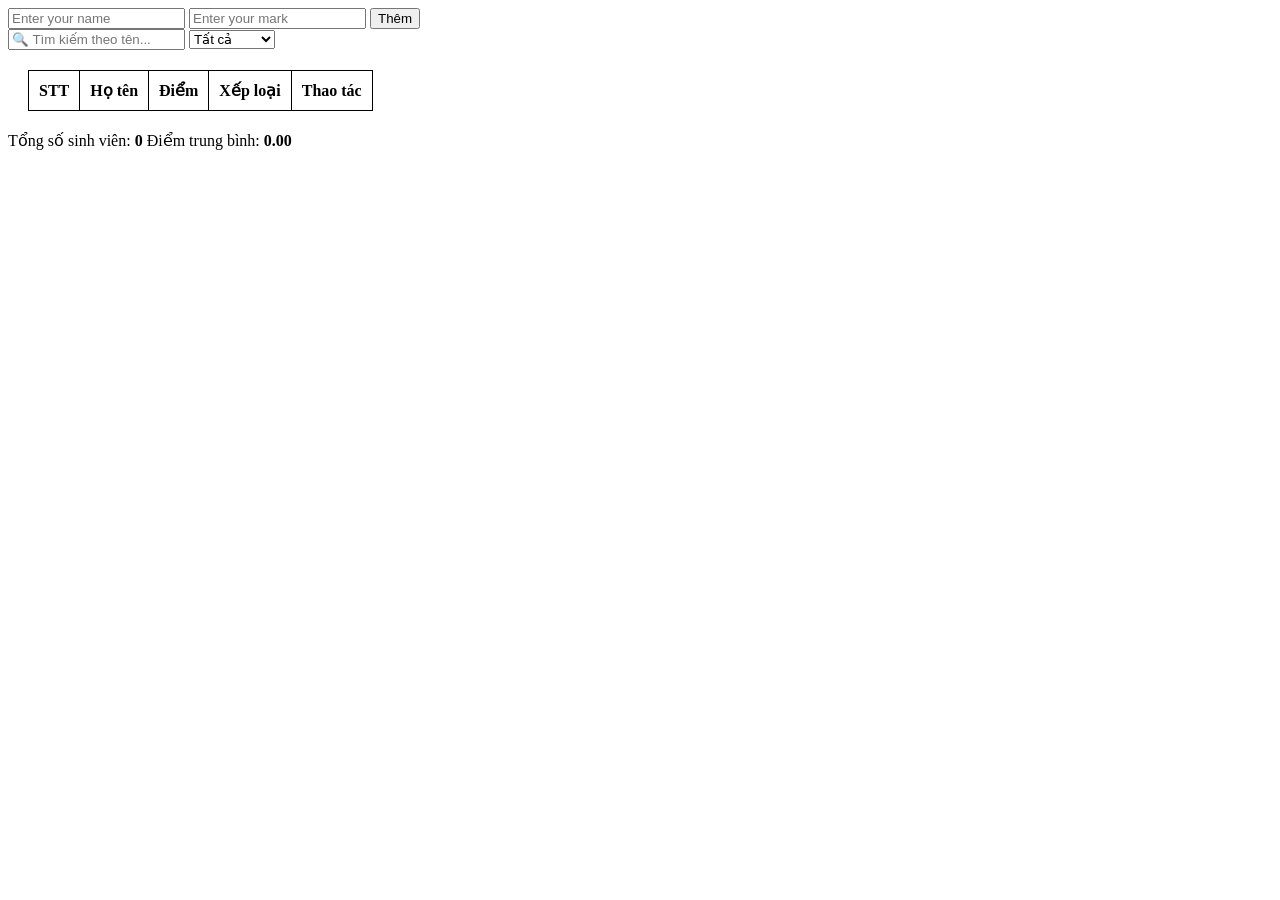
<file: BaiTapThucHanh04/BaiTap1.1_1.2/index.html>
<!doctype html>
<html lang="en">
  <head>
    <meta charset="UTF-8" />
    <meta name="viewport" content="width=device-width, initial-scale=1.0" />
    <link rel="stylesheet" href="style.css" />
    <title>Document</title>
  </head>
  <body>
    <div id="enter-infor">
      <input type="text" id="enter-name" placeholder="Enter your name" />
      <input type="text" id="enter-mark" placeholder="Enter your mark" />
      <button type="button" id="btn-add">Thêm</button>
    </div>
    <div id="filter-bar">
      <input
        type="text"
        id="search-name"
        placeholder="🔍 Tìm kiếm theo tên..."
      />
      <select id="filter-loai">
        <option value="all">Tất cả</option>
        <option value="Giỏi">Giỏi</option>
        <option value="Khá">Khá</option>
        <option value="Trung bình">Trung bình</option>
        <option value="Yếu">Yếu</option>
      </select>
    </div>
    <table id="display-infor">
      <thead>
        <tr>
          <th>STT</th>
          <th>Họ tên</th>
          <th id="col-diem" style="cursor: pointer">Điểm</th>
          <th>Xếp loại</th>
          <th>Thao tác</th>
        </tr>
      </thead>
      <tbody></tbody>
    </table>
    <div id="thong-ke">
      <span>Tổng số sinh viên: <strong id="tong-sv">0</strong></span>
      <span>Điểm trung bình: <strong id="diem-tb">0.00</strong></span>
    </div>
    <script src="script.js"></script>
  </body>
</html>
</file>
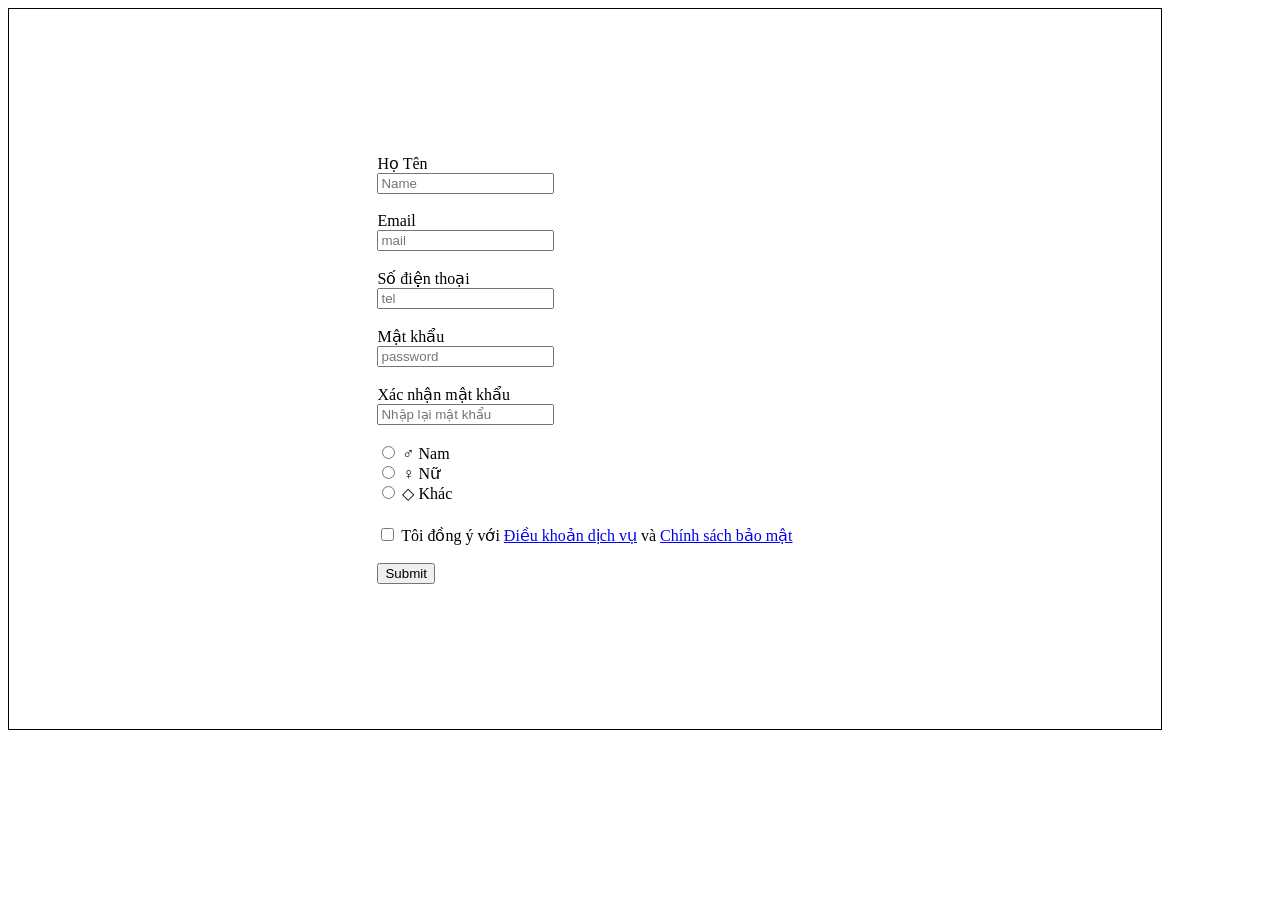
<file: BaiTapThucHanh04/BaiTap_Validation_2_1/index.html>
<!doctype html>
<html lang="en">
  <head>
    <meta charset="UTF-8" />
    <meta name="viewport" content="width=device-width, initial-scale=1.0" />
    <link rel="stylesheet" href="style.css" />
    <title>Document</title>
  </head>
  <body>
    <div class="form">
      <form action="" id="register-form">
        <!-- Họ và tên -->
        <div id="ho-ten">
          <label for="">Họ Tên</label> <br />
          <input type="text" id="fullname" placeholder="Name" />
          <div class="error-msg" id="fullname-error"></div>
        </div>
        <br />
        <!-- Email -->
        <div id="">
          <label for="">Email</label><br />
          <input type="email" id="email" placeholder="mail" />
          <div class="error-msg" id="email-error"></div>
        </div>
        <br />
        <!-- Số điện thoại -->
        <div id="so-dien-thoai">
          <label for="">Số điện thoại</label><br />
          <input type="tel" id="phone" placeholder="tel" />
          <div class="error-msg" id="phone-error"></div>
        </div>
        <br />
        <!-- Mật khẩu -->
        <div id="mat-khau">
          <label for="">Mật khẩu</label><br />
          <input type="password" id="password" placeholder="password" />
          <div class="error-msg" id="password-error"></div>
        </div>
        <br />
        <!-- Xác nhận mật khẩu -->

        <div id="xac-nhan-mat-khau">
          <label for="confirm-password">Xác nhận mật khẩu</label><br />
          <input
            type="password"
            id="confirm-password"
            placeholder="Nhập lại mật khẩu"
          />
        </div>
        <div class="error-msg" id="confirm-password-error"></div>

        <br />
        <!-- Giới tính -->
        <div id="gioi-tinh">
          <div class="radio-option">
            <input type="radio" id="male" name="gender" value="male" />
            <label for="male">♂ Nam</label>
          </div>
          <div class="radio-option">
            <input type="radio" id="female" name="gender" value="female" />
            <label for="female">♀ Nữ</label>
          </div>
          <div class="radio-option">
            <input type="radio" id="other" name="gender" value="other" />
            <label for="other">◇ Khác</label>
          </div>
          <div class="error-msg" id="gender-error"></div>
        </div>

        <br />
        <div class="field-group" style="margin-top: 4px">
          <label class="checkbox-wrap" for="terms">
            <input type="checkbox" id="terms" />

            <span class="checkbox-text"
              >Tôi đồng ý với <a href="#">Điều khoản dịch vụ</a> và
              <a href="#">Chính sách bảo mật</a></span
            >
          </label>
          <div class="error-msg" id="terms-error"></div>
        </div>
        <br />
        <div id="btn-submit">
          <button type="submit">Submit</button>
        </div>
      </form>
    </div>

    <script src="script.js"></script>
  </body>
</html>
</file>
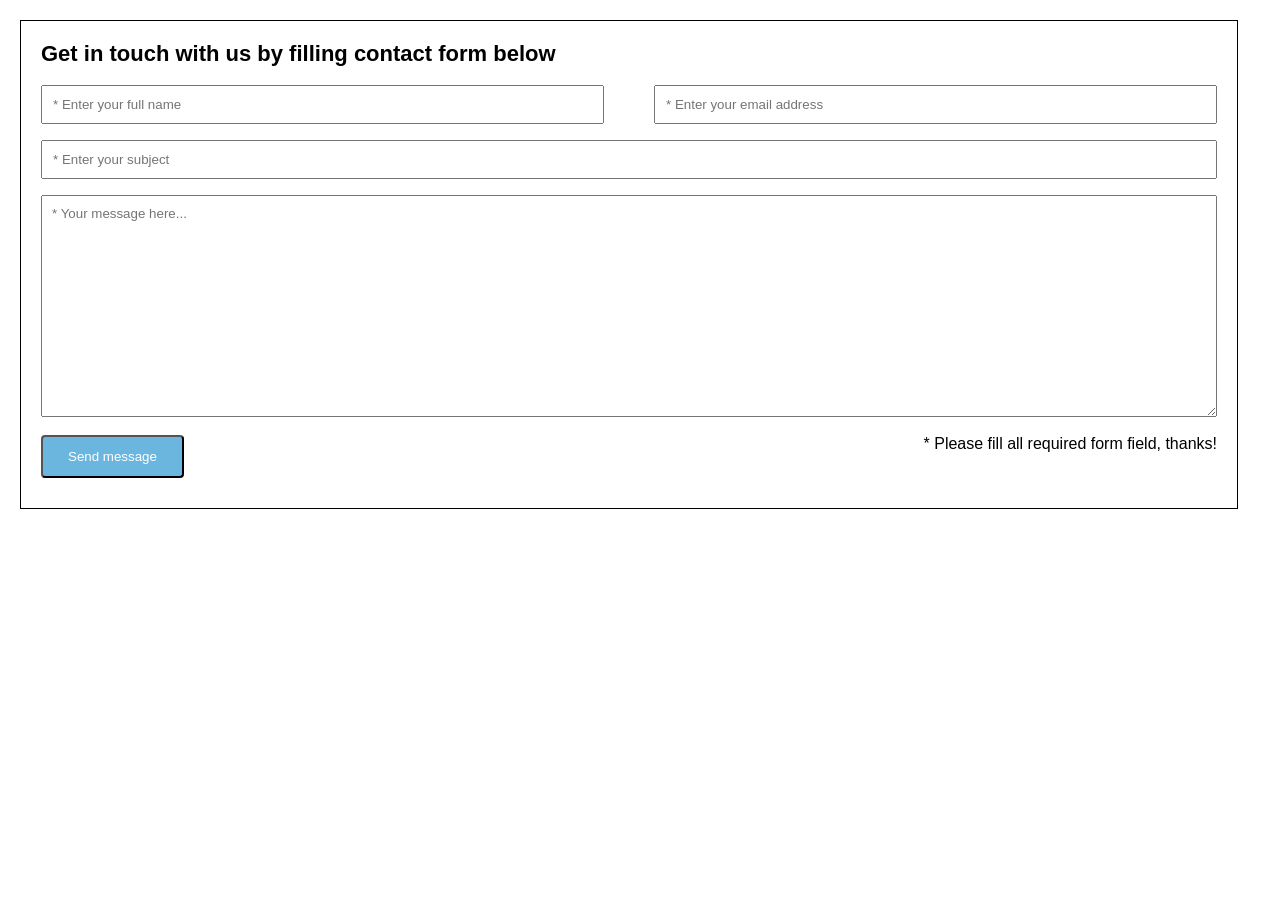
<file: Baitap1/ex1.html>
<!doctype html>
<html lang="en">
  <head>
    <meta charset="UTF-8" />
    <meta name="viewport" content="width=device-width, initial-scale=1.0" />
    <link rel="stylesheet" href="style.css" />
    <title>Document</title>
  </head>
  <body>
    <form>
      <h1>Get in touch with us by filling contact form below</h1>
      <div class="container">
        <input type="text" placeholder="* Enter your full name" />
        <input type="text" placeholder="* Enter your email address" />
      </div>

      <input type="text" placeholder="* Enter your subject" />

      <textarea name="" id="" placeholder="* Your message here..."></textarea>
      <div class="button">
        <button type="submit">Send message</button>
        <div class="note">* Please fill all required form field, thanks!</div>
      </div>
    </form>
  </body>
</html>
</file>
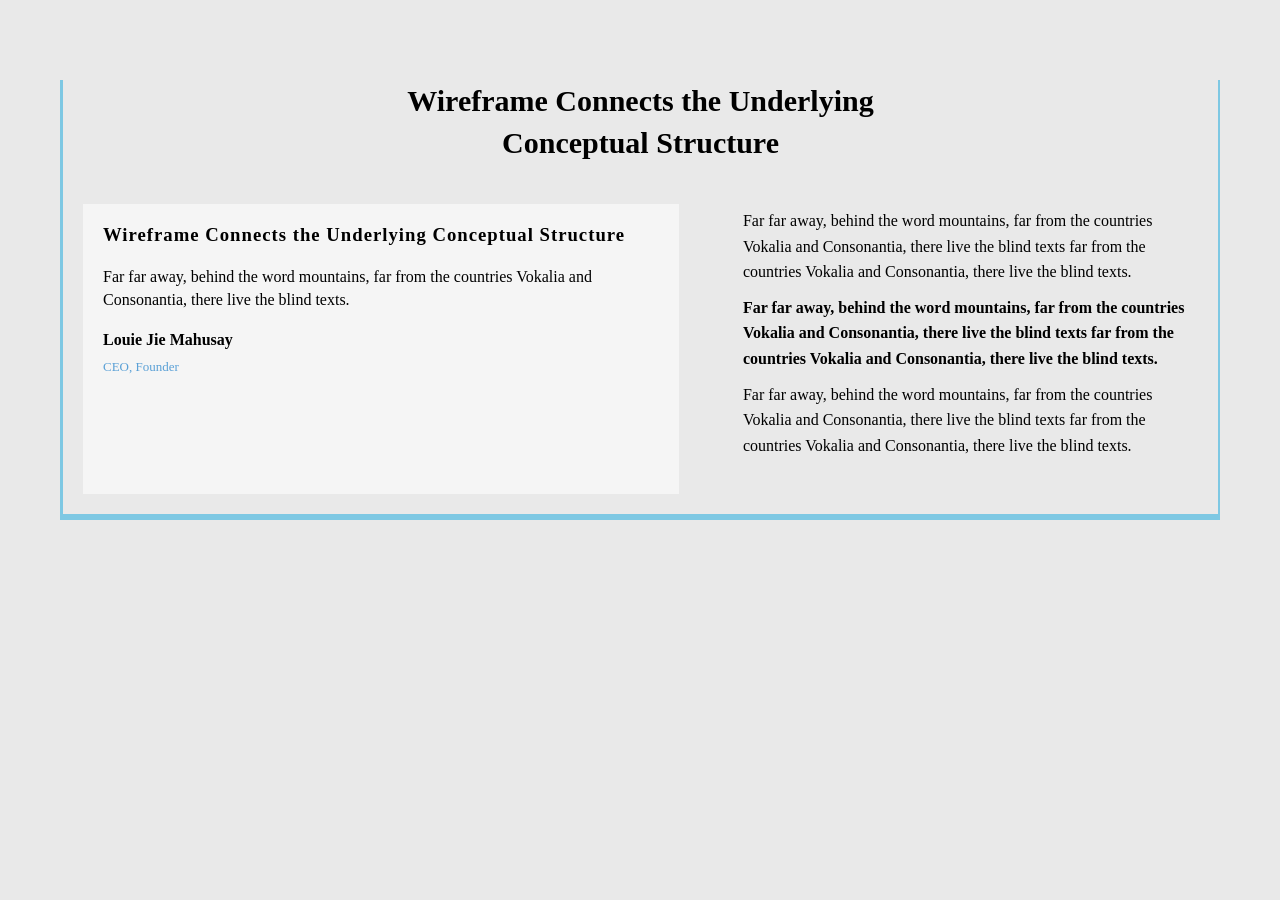
<file: BaiTap3/ex3.html>
<!doctype html>
<html lang="en">
  <head>
    <meta charset="UTF-8" />
    <meta name="viewport" content="width=device-width, initial-scale=1.0" />
    <link rel="stylesheet" href="style.css" />
    <title>Document</title>
  </head>
  <body>
    <div class="container">
      <div class="title">
        Wireframe Connects the Underlying<br />
        Conceptual Structure
      </div>

      <div class="content">
        <div class="card">
          <h3>Wireframe Connects the Underlying Conceptual Structure</h3>

          <p>
            Far far away, behind the word mountains, far from the countries
            Vokalia and Consonantia, there live the blind texts.
          </p>

          <div class="author">Louie Jie Mahusay</div>
          <div class="position">CEO, Founder</div>
        </div>

        <div class="text-content">
          <p>
            Far far away, behind the word mountains, far from the countries
            Vokalia and Consonantia, there live the blind texts far from the
            countries Vokalia and Consonantia, there live the blind texts.
          </p>

          <p class="bold">
            Far far away, behind the word mountains, far from the countries
            Vokalia and Consonantia, there live the blind texts far from the
            countries Vokalia and Consonantia, there live the blind texts.
          </p>

          <p>
            Far far away, behind the word mountains, far from the countries
            Vokalia and Consonantia, there live the blind texts far from the
            countries Vokalia and Consonantia, there live the blind texts.
          </p>
        </div>
      </div>
    </div>
  </body>
</html>
</file>
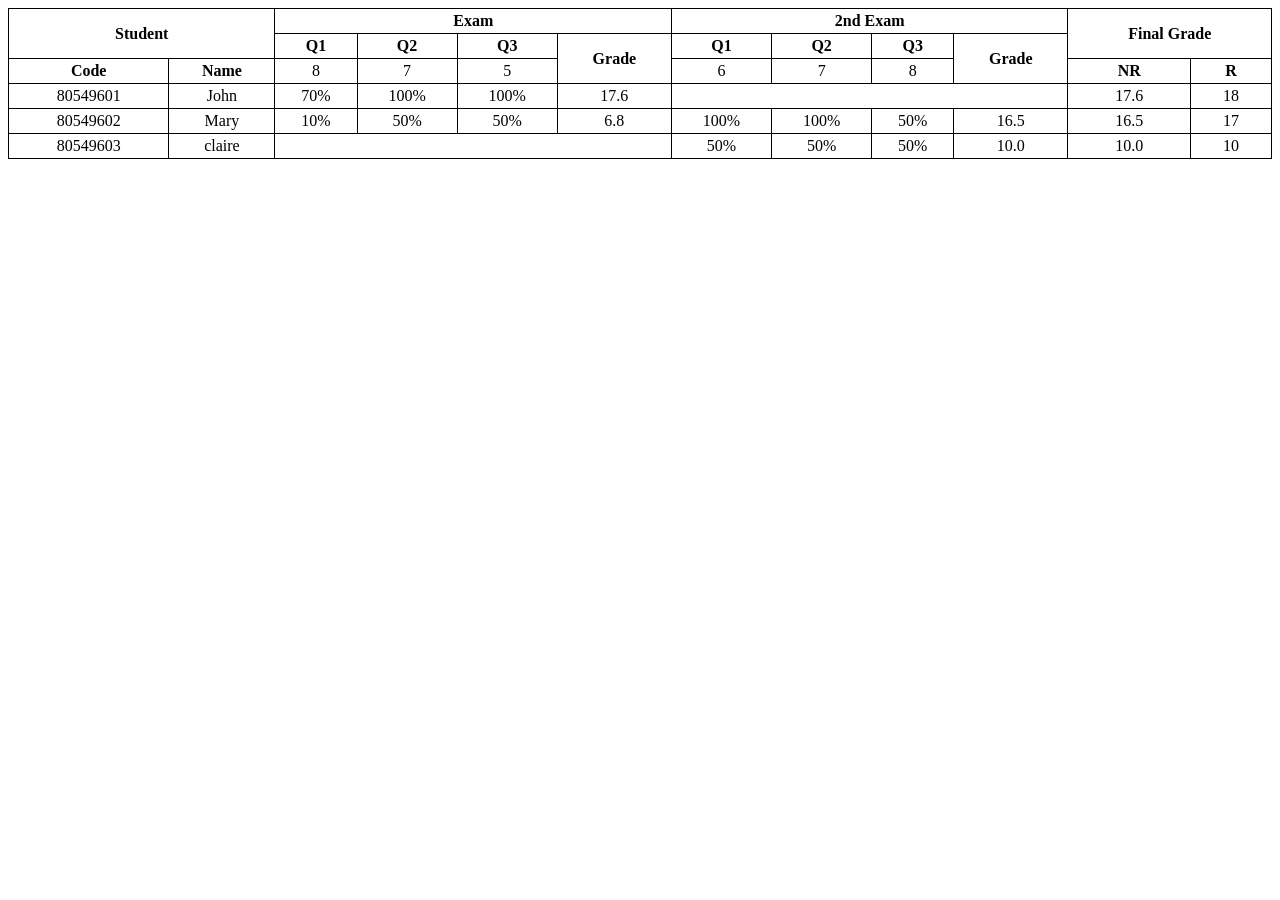
<file: BaiTapThucHanh01/bai3.html>
<!doctype html>
<html lang="en">
  <head>
    <meta charset="UTF-8" />
    <meta name="viewport" content="width=device-width, initial-scale=1.0" />
    <title>bai3</title>
    <style>
      table {
        border-collapse: collapse;
        width: 100%;
        text-align: center;
      }
      th,
      td {
        border: 1px solid black;
        padding: 3px;
      }
    </style>
  </head>
  <body>
    <table>
      <thead>
        <tr>
          <th rowspan="2" colspan="2">Student</th>
          <th colspan="4">Exam</th>
          <th colspan="4">2nd Exam</th>
          <th rowspan="2" colspan="2">Final Grade</th>
        </tr>
        <tr>
          <th>Q1</th>
          <th>Q2</th>
          <th>Q3</th>
          <th rowspan="2">Grade</th>
          <th>Q1</th>
          <th>Q2</th>
          <th>Q3</th>
          <th rowspan="2">Grade</th>
        </tr>
        <tr>
          <th>Code</th>
          <th>Name</th>
          <td>8</td>
          <td>7</td>
          <td>5</td>
          <td>6</td>
          <td>7</td>
          <td>8</td>
          <th>NR</th>
          <th>R</th>
        </tr>
      </thead>
      <tbody>
        <tr>
          <td>80549601</td>
          <td>John</td>
          <td>70%</td>
          <td>100%</td>
          <td>100%</td>
          <td>17.6</td>
          <td colspan="4"></td>

          <td>17.6</td>
          <td>18</td>
        </tr>
        <tr>
          <td>80549602</td>
          <td>Mary</td>
          <td>10%</td>
          <td>50%</td>
          <td>50%</td>
          <td>6.8</td>
          <td>100%</td>
          <td>100%</td>
          <td>50%</td>
          <td>16.5</td>
          <td>16.5</td>
          <td>17</td>
        </tr>
        <tr>
          <td>80549603</td>
          <td>claire</td>
          <td colspan="4"></td>
          <td>50%</td>
          <td>50%</td>
          <td>50%</td>
          <td>10.0</td>
          <td>10.0</td>
          <td>10</td>
        </tr>
      </tbody>
    </table>
  </body>
</html>
</file>
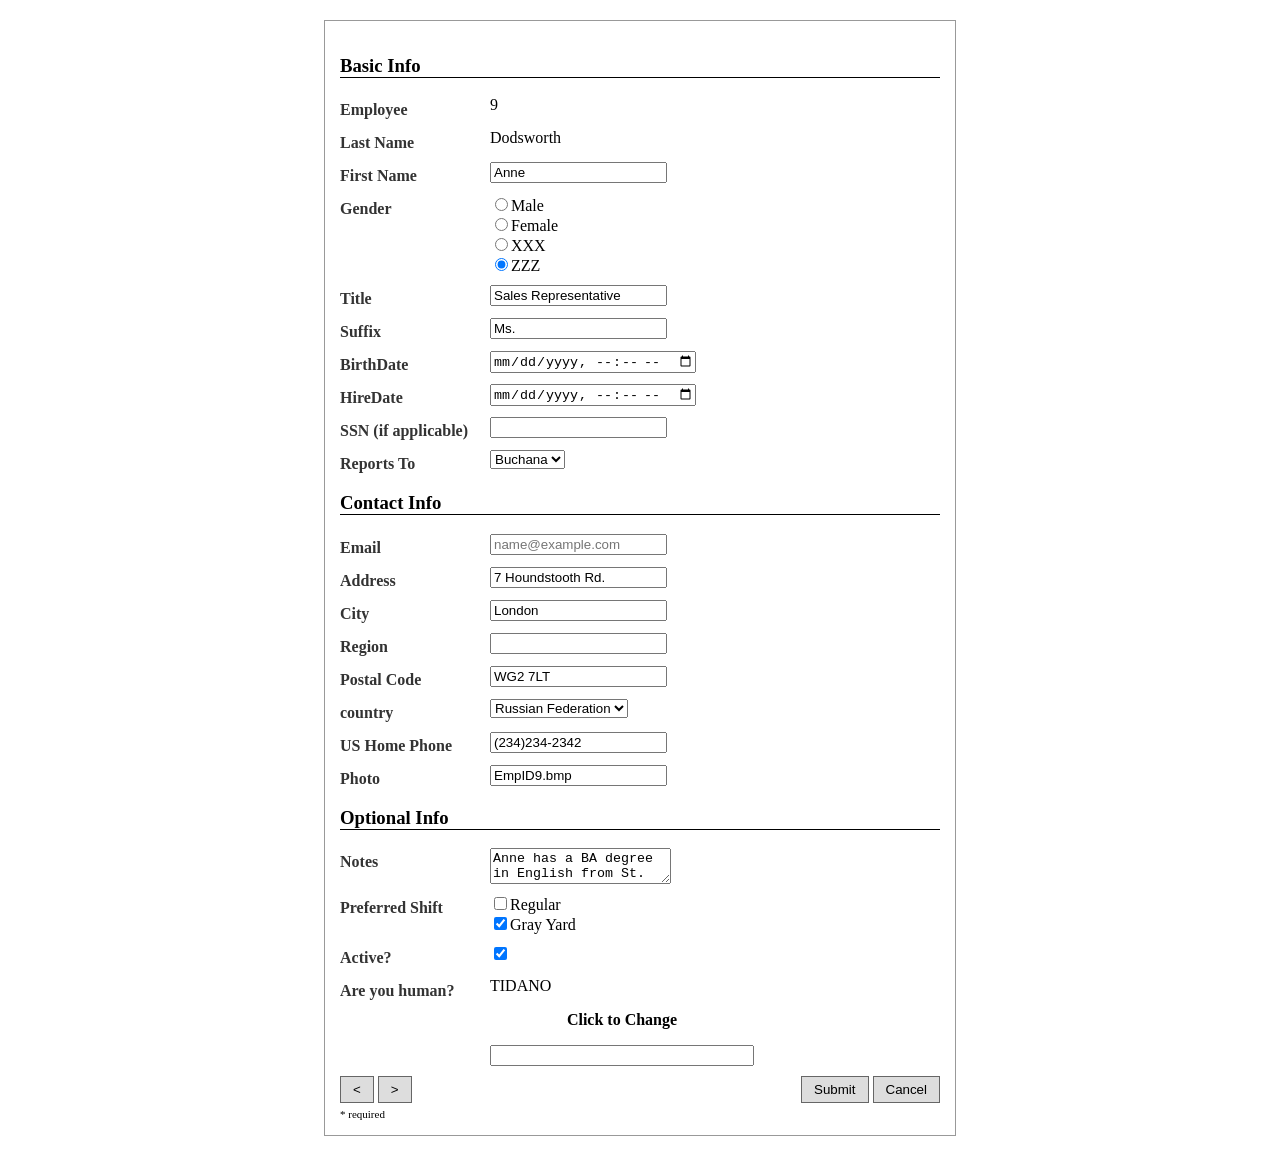
<file: BaiTapThucHanh01/bai4.html>
<!doctype html>
<html lang="en">
  <head>
    <meta charset="UTF-8" />
    <meta name="viewport" content="width=device-width, initial-scale=1.0" />
    <link rel="stylesheet" href="style.css" />
    <title>Document</title>
  </head>
  <body>
    <form>
      <h3>Basic Info</h3>
      <div class="row">
        <label for="">Employee</label>
        <span>9</span>
      </div>
      <div class="row">
        <label for="">Last Name</label>
        <span>Dodsworth</span>
      </div>
      <div class="row">
        <label for="">First Name</label>
        <input type="text" value="Anne" />
      </div>
      <div class="row">
        <label>Gender</label>
        <div class="gender">
          <label><input type="radio" name="gender" />Male</label>
          <label><input type="radio" name="gender" />Female</label>
          <label><input type="radio" name="gender" />XXX</label>
          <label><input type="radio" name="gender" checked />ZZZ</label>
        </div>
      </div>
      <div class="row">
        <label for="">Title</label>
        <input type="text" value="Sales Representative" />
      </div>
      <div class="row">
        <label for="">Suffix</label>
        <input type="text" value="Ms." />
      </div>
      <div class="row">
        <label for="">BirthDate</label>
        <input type="datetime-local" />
      </div>
      <div class="row">
        <label for="">HireDate</label>
        <input type="datetime-local" />
      </div>
      <div class="row">
        <label for="">SSN (if applicable)</label>
        <input type="text" />
      </div>
      <div class="row">
        <label for="">Reports To</label>
        <select name="" id="">
          <option value="">Buchana</option>
        </select>
      </div>
      <h3>Contact Info</h3>
      <div class="row">
        <label>Email</label>
        <input type="email" placeholder="name@example.com" />
      </div>
      <div class="row">
        <label>Address</label>
        <input type="text" value="7 Houndstooth Rd." />
      </div>
      <div class="row">
        <label>City</label>
        <input type="email" value="London" />
      </div>
      <div class="row">
        <label>Region</label>
        <input type="email" />
      </div>
      <div class="row">
        <label>Postal Code</label>
        <input type="email" value="WG2 7LT" />
      </div>
      <div class="row">
        <label>country</label>
        <select name="" id="">
          <option value="">Russian Federation</option>
        </select>
      </div>
      <div class="row">
        <label>US Home Phone</label>
        <input type="text" value="(234)234-2342" />
      </div>
      <div class="row">
        <label>Photo</label>
        <input type="text" value="EmpID9.bmp" />
      </div>
      <h3>Optional Info</h3>
      <div class="row">
        <label for="">Notes</label>
        <textarea name="" id="">
Anne has a BA degree in English from St. Lawrence College.
She is fluent in French and German.ZZZ</textarea
        >
      </div>
      <div class="row">
        <label for="">Preferred Shift</label>
        <div class="checkbox">
          <label for=""><input type="checkbox" />Regular</label>
          <label for=""><input type="checkbox" checked />Gray Yard</label>
        </div>
      </div>
      <div class="row">
        <label for="">Active?</label>
        <input type="checkbox" checked />
      </div>
      <div class="row">
        <label>Are you human?</label>
        <div>
          <div class="captcha">TIDANO</div>
          <p style="text-align: center"><b>Click to Change</b></p>
          <input type="text" style="width: 20vw" />
        </div>
      </div>
      <div class="buttons">
        <div>
          <button type="button"><</button>
          <button type="button">></button>
        </div>
        <div>
          <button type="submit">Submit</button>
          <button type="button">Cancel</button>
        </div>
      </div>

      <div class="required">* required</div>
    </form>
  </body>
</html>
</file>
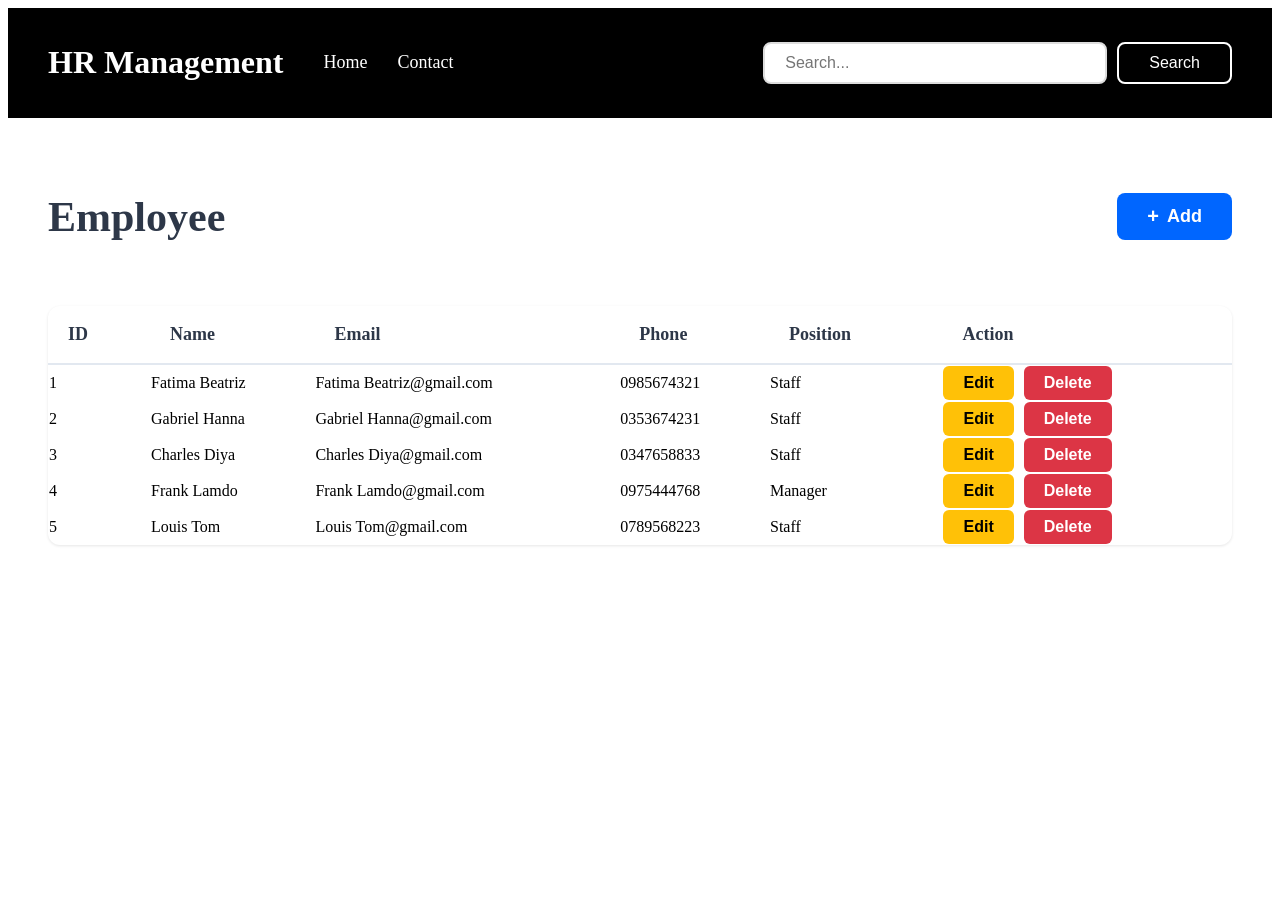
<file: BaiTapThucHanh01/bai5.html>
<!doctype html>
<html lang="en">
  <head>
    <meta charset="UTF-8" />
    <meta name="viewport" content="width=device-width, initial-scale=1.0" />
    <title>Document</title>
    <style>
      .nav {
        display: flex;
        align-items: center;
        gap: 40px;
      }
      header {
        background: black;
        padding: 15px 40px;
        display: flex;
        justify-content: space-between;
        align-items: center;
      }
      nav {
        display: flex;
        gap: 30px;
      }
      nav a {
        color: white;
        text-decoration: none;
        font-size: 18px;
      }
      .search-section {
        display: flex;
        gap: 10px;
        align-items: center;
      }
      .search-input {
        width: 300px;
        padding: 10px 20px;
        border: 2px solid #ddd;
        border-radius: 8px;
        font-size: 16px;
        background-color: white;
      }
      .search-btn {
        padding: 10px 30px;
        background-color: black;
        color: white;
        border: 2px solid white;
        border-radius: 8px;
        font-size: 16px;
      }
      main {
        padding: 40px;
        max-width: 1400px;
        margin: 0 auto;
      }
      .page-header {
        display: flex;
        justify-content: space-between;
        align-items: center;
        margin-bottom: 30px;
      }
      .page-title {
        font-size: 42px;
        font-weight: bold;
        color: #2d3748;
      }
      .add-btn {
        padding: 12px 30px;
        background-color: #0066ff;
        color: white;
        border: none;
        border-radius: 8px;
        font-size: 18px;
        font-weight: 600;

        display: flex;
        align-items: center;
        gap: 8px;
        transition: background-color 0.3s;
      }
      .table-container {
        background-color: white;
        border-radius: 12px;
        box-shadow: 0 1px 3px rgba(0, 0, 0, 0.1);
        overflow: hidden;
      }
      table {
        width: 100%;
        border-collapse: collapse;
      }

      th {
        padding: 18px 20px;
        text-align: left;
        font-size: 18px;
        font-weight: 600;
        color: #2d3748;
        border-bottom: 2px solid #e2e8f0;
      }
      .action-buttons {
        display: flex;
        gap: 10px;
      }
      .edit-btn {
        padding: 8px 20px;
        background-color: #ffc107;
        color: #000;
        border: none;
        border-radius: 6px;
        font-size: 16px;
        font-weight: 600;
        cursor: pointer;
        transition: background-color 0.3s;
      }
      .delete-btn {
        padding: 8px 20px;
        background-color: #dc3545;
        color: white;
        border: none;
        border-radius: 6px;
        font-size: 16px;
        font-weight: 600;
        cursor: pointer;
        transition: background-color 0.3s;
      }
    </style>
  </head>
  <body>
    <header>
      <div class="nav">
        <h1 class="logo" style="color: white">HR Management</h1>
        <nav>
          <a href="#" class="active">Home</a>
          <a href="#">Contact</a>
        </nav>
      </div>
      <div class="search-section">
        <input type="text" class="search-input" placeholder="Search..." />
        <button class="search-btn">Search</button>
      </div>
    </header>

    <main>
      <div class="page-header">
        <h2 class="page-title">Employee</h2>
        <button class="add-btn">
          <span style="font-size: 20px">+</span> Add
        </button>
      </div>

      <div class="table-container">
        <table>
          <thead>
            <tr>
              <th>ID</th>
              <th>Name</th>
              <th>Email</th>
              <th>Phone</th>
              <th>Position</th>
              <th>Action</th>
            </tr>
          </thead>
          <tbody>
            <tr>
              <td>1</td>
              <td>Fatima Beatriz</td>
              <td>Fatima Beatriz@gmail.com</td>
              <td>0985674321</td>
              <td>Staff</td>
              <td>
                <div class="action-buttons">
                  <button class="edit-btn">Edit</button>
                  <button class="delete-btn">Delete</button>
                </div>
              </td>
            </tr>
            <tr>
              <td>2</td>
              <td>Gabriel Hanna</td>
              <td>Gabriel Hanna@gmail.com</td>
              <td>0353674231</td>
              <td>Staff</td>
              <td>
                <div class="action-buttons">
                  <button class="edit-btn">Edit</button>
                  <button class="delete-btn">Delete</button>
                </div>
              </td>
            </tr>
            <tr>
              <td>3</td>
              <td>Charles Diya</td>
              <td>Charles Diya@gmail.com</td>
              <td>0347658833</td>
              <td>Staff</td>
              <td>
                <div class="action-buttons">
                  <button class="edit-btn">Edit</button>
                  <button class="delete-btn">Delete</button>
                </div>
              </td>
            </tr>
            <tr>
              <td>4</td>
              <td>Frank Lamdo</td>
              <td>Frank Lamdo@gmail.com</td>
              <td>0975444768</td>
              <td>Manager</td>
              <td>
                <div class="action-buttons">
                  <button class="edit-btn">Edit</button>
                  <button class="delete-btn">Delete</button>
                </div>
              </td>
            </tr>
            <tr>
              <td>5</td>
              <td>Louis Tom</td>
              <td>Louis Tom@gmail.com</td>
              <td>0789568223</td>
              <td>Staff</td>
              <td>
                <div class="action-buttons">
                  <button class="edit-btn">Edit</button>
                  <button class="delete-btn">Delete</button>
                </div>
              </td>
            </tr>
          </tbody>
        </table>
      </div>
    </main>
  </body>
</html>
</file>
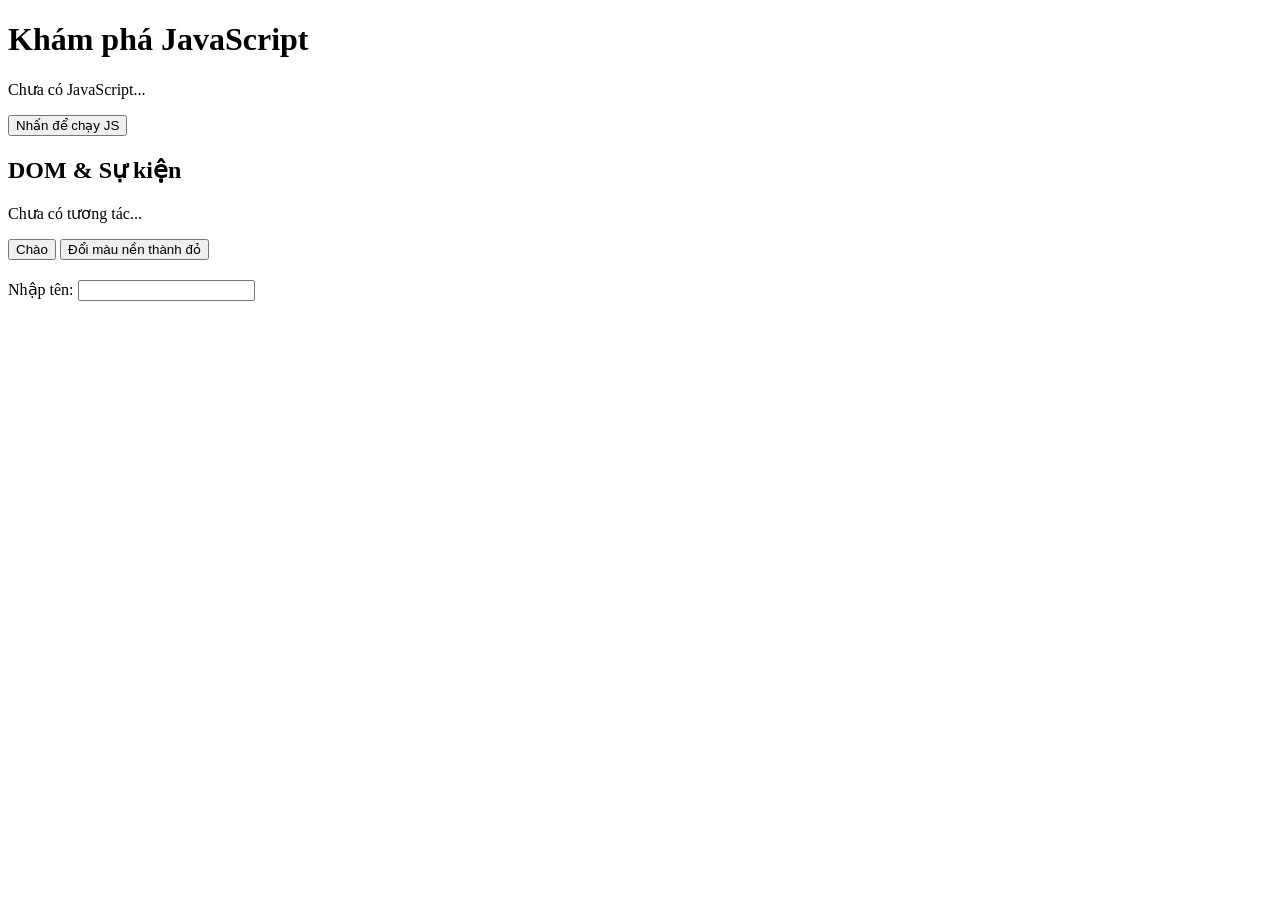
<file: BaiTapThucHanh03/lab-js-basic.html>
<!doctype html>
<html lang="vi">
  <head>
    <meta charset="UTF-8" />
    <title>Lab JS Cơ bản</title>
  </head>
  <body>
    <h1>Khám phá JavaScript</h1>
    <p id="welcome">Chưa có JavaScript...</p>
    <button id="runBtn">Nhấn để chạy JS</button>
    <section>
      <h2>DOM & Sự kiện</h2>
      <p id="status">Chưa có tương tác...</p>

      <button id="btnHello">Chào</button>
      <button id="btnRed">Đổi màu nền thành đỏ</button>

      <div style="margin-top: 20px">
        <label>Nhập tên: </label>
        <input id="nameInput" type="text" />
        <p id="greeting"></p>
      </div>
    </section>
    <script src="dom.js"></script>
    <script src="main.js"></script>
  </body>
</html>
</file>
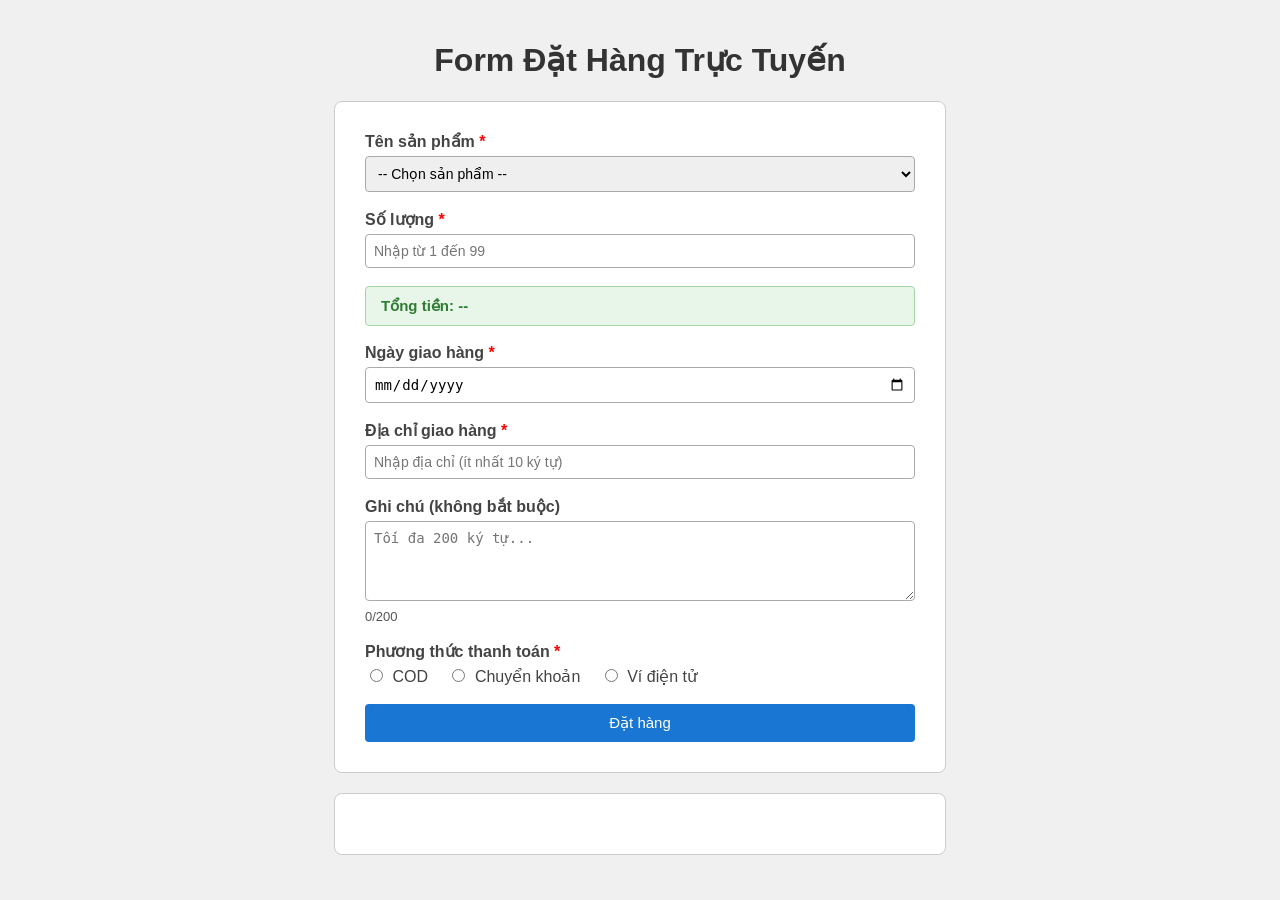
<file: BaiTapThucHanh04/BaiTap_Validation_2_2/index2_2.html>
<!doctype html>
<html lang="vi">
  <head>
    <meta charset="UTF-8" />
    <link rel="stylesheet" href="style.css" />
    <title>Form Đặt Hàng</title>
  </head>
  <body>
    <h1>Form Đặt Hàng Trực Tuyến</h1>

    <div class="form-container">
      <!-- Tên sản phẩm -->
      <div class="form-group">
        <label for="san-pham"
          >Tên sản phẩm <span style="color: red">*</span></label
        >
        <select id="san-pham">
          <option value="">-- Chọn sản phẩm --</option>
          <option value="Áo">Áo - 150.000đ</option>
          <option value="Quần">Quần - 200.000đ</option>
          <option value="Giày">Giày - 350.000đ</option>
          <option value="Mũ">Mũ - 80.000đ</option>
          <option value="Túi">Túi - 250.000đ</option>
        </select>
        <div class="error-msg" id="err-san-pham"></div>
      </div>

      <!-- Số lượng -->
      <div class="form-group">
        <label for="so-luong">Số lượng <span style="color: red">*</span></label>
        <input
          type="number"
          id="so-luong"
          min="1"
          max="99"
          placeholder="Nhập từ 1 đến 99"
        />
        <div class="error-msg" id="err-so-luong"></div>
      </div>

      <!-- Tổng tiền tự động -->
      <div class="tong-tien" id="tong-tien-box">
        Tổng tiền: <span id="tong-tien-gia">--</span>
      </div>

      <!-- Ngày giao hàng -->
      <div class="form-group">
        <label for="ngay-giao"
          >Ngày giao hàng <span style="color: red">*</span></label
        >
        <input type="date" id="ngay-giao" />
        <div class="error-msg" id="err-ngay-giao"></div>
      </div>

      <!-- Địa chỉ giao -->
      <div class="form-group">
        <label for="dia-chi"
          >Địa chỉ giao hàng <span style="color: red">*</span></label
        >
        <input
          type="text"
          id="dia-chi"
          placeholder="Nhập địa chỉ (ít nhất 10 ký tự)"
        />
        <div class="error-msg" id="err-dia-chi"></div>
      </div>

      <!-- Ghi chú -->
      <div class="form-group">
        <label for="ghi-chu">Ghi chú (không bắt buộc)</label>
        <textarea id="ghi-chu" placeholder="Tối đa 200 ký tự..."></textarea>
        <div class="char-count" id="char-count">0/200</div>
        <div class="error-msg" id="err-ghi-chu"></div>
      </div>

      <!-- Phương thức thanh toán -->
      <div class="form-group">
        <label>Phương thức thanh toán <span style="color: red">*</span></label>
        <div class="radio-group">
          <label
            ><input type="radio" name="thanh-toan" value="COD" /> COD</label
          >
          <label
            ><input type="radio" name="thanh-toan" value="Chuyển khoản" />
            Chuyển khoản</label
          >
          <label
            ><input type="radio" name="thanh-toan" value="Ví điện tử" /> Ví điện
            tử</label
          >
        </div>
        <div class="error-msg" id="err-thanh-toan"></div>
      </div>

      <!-- Nút submit -->
      <button type="submit" id="btn-submit">Đặt hàng</button>
    </div>

    <!-- Div xác nhận đơn hàng -->
    <div class="form-container" style="margin-top: 20px">
      <div id="xac-nhan-div">
        <h2>Xác nhận đơn hàng</h2>
        <p><strong>Sản phẩm:</strong> <span id="xn-san-pham"></span></p>
        <p><strong>Số lượng:</strong> <span id="xn-so-luong"></span></p>
        <p><strong>Tổng tiền:</strong> <span id="xn-tong-tien"></span></p>
        <p><strong>Ngày giao:</strong> <span id="xn-ngay-giao"></span></p>
        <p><strong>Địa chỉ:</strong> <span id="xn-dia-chi"></span></p>
        <p><strong>Thanh toán:</strong> <span id="xn-thanh-toan"></span></p>
        <br />
        <p style="font-weight: bold">Bạn có chắc muốn đặt hàng?</p>
        <button class="btn-xacnhan" id="btn-xac-nhan">✅ Xác nhận</button>
        <button class="btn-huy" id="btn-huy">❌ Hủy</button>
      </div>

      <!-- Thông báo thành công -->
      <div id="thanh-cong-div">
        Đặt hàng thành công! Cảm ơn bạn đã mua hàng.
      </div>
    </div>

    <script src="main.js"></script>
  </body>
</html>
</file>
<file: BaiTapThucHanh04/BaiTap1.1_1.2/style.css>
th,
tr,
table,
td {
  border: 1px solid black;
  border-collapse: collapse;
  margin: 20px;
  padding: 10px;
  text-align: center;
}
</file>
<file: BaiTapThucHanh04/BaiTap_Validation_2_1/style.css>
#dang-ky {
  display: flex;
  flex-direction: column;
  /* justify-content: center; */
  align-items: center;
}
.form {
  display: flex;
  justify-content: center;
  align-items: center;
  flex: 1;
  width: 90vw;
  height: 80vh;
  border: 1px solid black;
}
.error-msg {
  color: red;
}
</file>
<file: Baitap1/style.css>
* {
  margin: 0px;
  padding: 0px;
  font-family: Arial, Helvetica, sans-serif;
}
h1 {
  font-size: 22px;
  font-weight: bold;
  margin-left: 20px;
  margin-top: 20px;
}
form {
  margin: 20px;
  width: 95%;
  height: 50%;
  border: 1px solid black;
  display: flex;
  flex-direction: column;
  gap: 20px;
}
input,
textarea {
  flex-grow: 1;
  padding: 10px;
  margin: -2px 20px;
}
textarea {
  height: 200px;
}
.container {
  display: flex;
  gap: 10px;
}
.button {
  display: flex;
  justify-content: space-between;
}
button {
  background: #6bb6df;
  color: white;
  padding: 12px 25px;
  border-radius: 4px;
  margin-left: 20px;
  margin-bottom: 30px;
}
.note {
  margin-right: 20px;
}
</file>
<file: BaiTap3/style.css>
* {
  margin: 0;
  padding: 0;
}
body {
  background: #e9e9e9;
  padding: 60px 40px;
}
h3 {
  line-height: 1.2;
  letter-spacing: 1px;
}
.content {
  display: flex;
  gap: 40px;
}
.card {
  background-color: #f5f5f5;
  padding: 20px;
  margin: 20px;
  height: 250px;
  margin-top: 40px;
}
.card p {
  margin-bottom: 20px;
  margin-top: 20px;
  line-height: 1.4;
}
.author {
  font-weight: bold;
  margin-bottom: 10px;
}
.position {
  color: #5aa0d6;
  font-size: 13px;
}
.container {
  border-left: 3px solid #7ec8e3;
  border-bottom: 6px solid #7ec8e3;
  border-right: 2px solid #7ec8e3;
  margin: 20px;
}
.text-content {
  display: flex;
  flex-direction: column;
  gap: 10px;
  flex-grow: 1;
  flex-shrink: 1;
  margin-top: 40px;
  /* border: 1px solid black; */
  margin-right: 20px;
  margin-bottom: 20px;
  padding: 4px;
  line-height: 1.6;
  width: 600px;
}
.bold {
  font-weight: bold;
}
.title {
  text-align: center;
  margin-top: 20px;
  line-height: 1.4;
  font-weight: bold;
  letter-spacing: 2;
  font-size: 30px;
}
</file>
<file: BaiTapThucHanh01/style.css>
h3 {
  border-bottom: 1px solid black;
}
/* .row {
  display: flex;
  margin-bottom: 6px;
  align-items: center;
} */
.row {
  display: flex;
  align-items: flex-start;
  margin-bottom: 10px;
  gap: 10px;
}
.gender,
.checkbox {
  display: flex;
  flex-direction: column;
}

.captcha {
  margin-bottom: 5px;
}

.row > label {
  flex: 0 0 140px;
  font-weight: bold;
  color: #333;
  padding-top: 5px;
}
span {
  margin-right: 8px;
}
form {
  width: 600px;
  margin: 20px auto;
  background: #fff;
  border: 1px solid #999;
  padding: 15px;
}
button {
  padding: 5px 12px;
  border: 1px solid #666;
  background: #ddd;
  cursor: pointer;
}

.required {
  font-size: 11px;
  margin-top: 5px;
}
.buttons {
  display: flex;
  justify-content: space-between;
}
</file>
<file: BaiTapThucHanh04/BaiTap_Validation_2_2/style.css>
body {
  font-family: Arial, sans-serif;
  background-color: #f0f0f0;
  margin: 0;
  padding: 20px;
}

h1 {
  text-align: center;
  color: #333;
}

.form-container {
  background-color: white;
  max-width: 550px;
  margin: 0 auto;
  padding: 30px;
  border: 1px solid #ccc;
  border-radius: 8px;
}

.form-group {
  margin-bottom: 18px;
}

label {
  display: block;
  margin-bottom: 5px;
  font-weight: bold;
  color: #444;
}

input[type="text"],
input[type="number"],
input[type="date"],
select,
textarea {
  width: 100%;
  padding: 8px;
  border: 1px solid #aaa;
  border-radius: 4px;
  font-size: 14px;
  box-sizing: border-box;
}

textarea {
  resize: vertical;
  height: 80px;
}

.radio-group label {
  display: inline;
  font-weight: normal;
  margin-right: 15px;
}

.radio-group input {
  width: auto;
  margin-right: 5px;
}

.error-msg {
  color: red;
  font-size: 13px;
  margin-top: 4px;
}

.char-count {
  font-size: 13px;
  color: #555;
  margin-top: 4px;
}

.char-count.over {
  color: red;
  font-weight: bold;
}

.tong-tien {
  background-color: #e8f5e9;
  border: 1px solid #a5d6a7;
  border-radius: 4px;
  padding: 10px 15px;
  font-size: 15px;
  color: #2e7d32;
  font-weight: bold;
  margin-bottom: 18px;
}

button[type="submit"] {
  background-color: #1976d2;
  color: white;
  border: none;
  padding: 10px 25px;
  font-size: 15px;
  border-radius: 4px;
  cursor: pointer;
  width: 100%;
}

button[type="submit"]:hover {
  background-color: #1565c0;
}

/* Div xác nhận đơn hàng */
#xac-nhan-div {
  display: none;
  background-color: #fff3e0;
  border: 2px solid #ff9800;
  border-radius: 8px;
  padding: 20px;
  margin-top: 20px;
}

#xac-nhan-div h2 {
  margin-top: 0;
  color: #e65100;
}

#xac-nhan-div p {
  margin: 6px 0;
  font-size: 14px;
}

.btn-xacnhan {
  background-color: #43a047;
  color: white;
  border: none;
  padding: 9px 20px;
  font-size: 14px;
  border-radius: 4px;
  cursor: pointer;
  margin-right: 10px;
}

.btn-xacnhan:hover {
  background-color: #388e3c;
}

.btn-huy {
  background-color: #e53935;
  color: white;
  border: none;
  padding: 9px 20px;
  font-size: 14px;
  border-radius: 4px;
  cursor: pointer;
}

.btn-huy:hover {
  background-color: #c62828;
}

/* Thông báo thành công */
#thanh-cong-div {
  display: none;
  background-color: #e8f5e9;
  border: 2px solid #43a047;
  border-radius: 8px;
  padding: 20px;
  margin-top: 20px;
  text-align: center;
  font-size: 16px;
  color: #2e7d32;
  font-weight: bold;
}

/* Highlight border khi lỗi */
.input-error {
  border-color: red !important;
}
</file>
